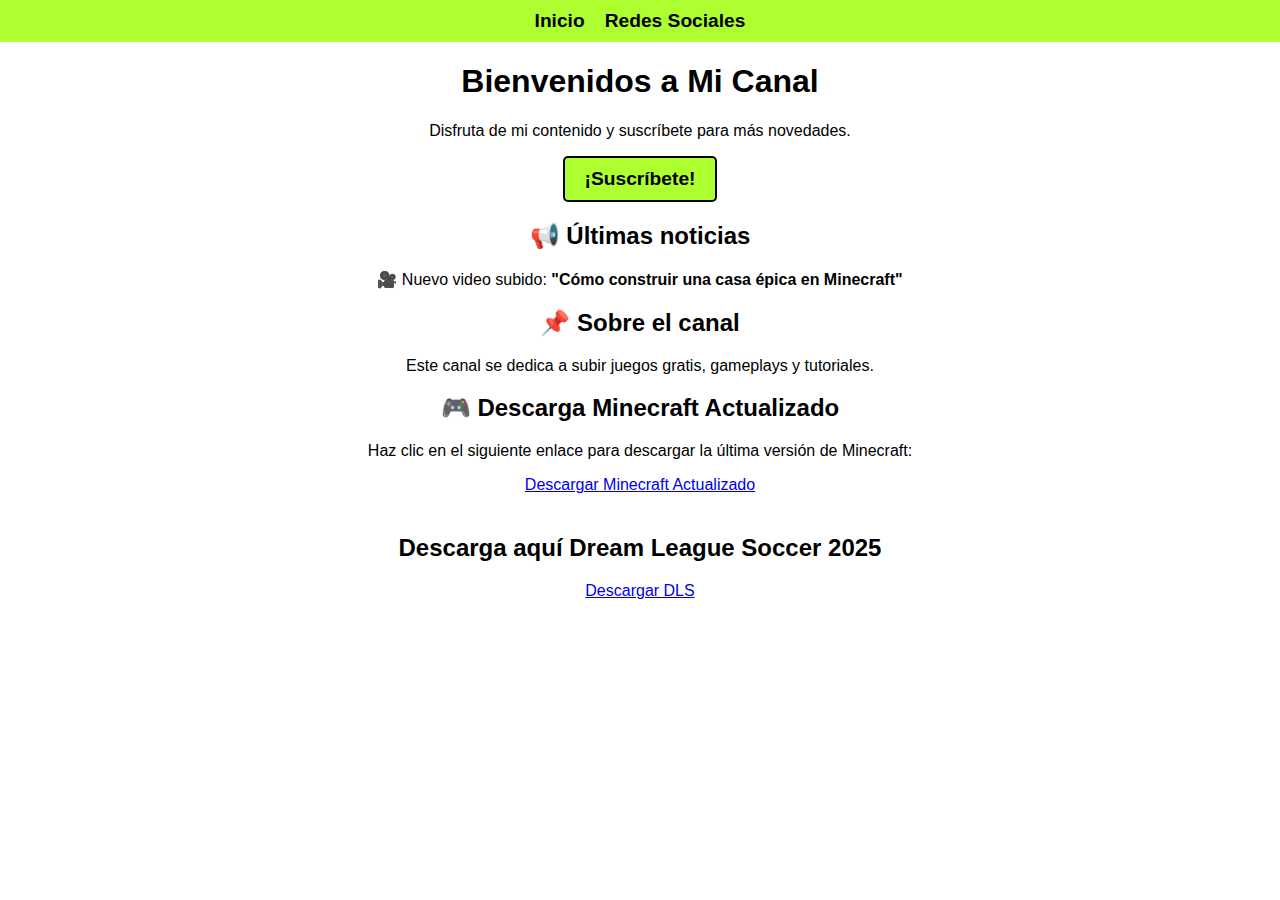
<file: index.html>
<!DOCTYPE html>
<html lang="es">
<head>
    <meta charset="UTF-8">
    <meta name="viewport" content="width=device-width, initial-scale=1.0">
    <title>Mi Canal</title>
    <link rel="stylesheet" href="styles.css">
</head>
<body>

    <header>
        <nav>
            <ul>
                <li><a href="#">Inicio</a></li>
                <li><a href="https://www.instagram.com/rmsaxxe" target="_blank">Redes Sociales</a></li>
            </ul>
        </nav>
    </header>

    <main>
        <h1>Bienvenidos a Mi Canal</h1>
        <p>Disfruta de mi contenido y suscríbete para más novedades.</p>

        <a href="https://www.youtube.com/@Axelito2509" id="subscribe-btn" target="_blank">¡Suscríbete!</a>

        <h2>📢 Últimas noticias</h2>
        <p>🎥 Nuevo video subido: <strong>"Cómo construir una casa épica en Minecraft"</strong></p>
        
        <h2>📌 Sobre el canal</h2>
        <p>Este canal se dedica a subir juegos gratis, gameplays y tutoriales.</p>

        <h2>🎮 Descarga Minecraft Actualizado</h2>
        <p>Haz clic en el siguiente enlace para descargar la última versión de Minecraft:</p>
        <a href="minecraft.html" id="descargar-minecraft">Descargar Minecraft Actualizado</a>
    </main>
<div style="text-align: center; margin-top: 40px;">
    <h2>Descarga aquí Dream League Soccer 2025</h2>
    <a href="dls.html" class="btn-descargar">Descargar DLS</a>
</div>

    <script src="script.js"></script>
</body>
</html>
</file>
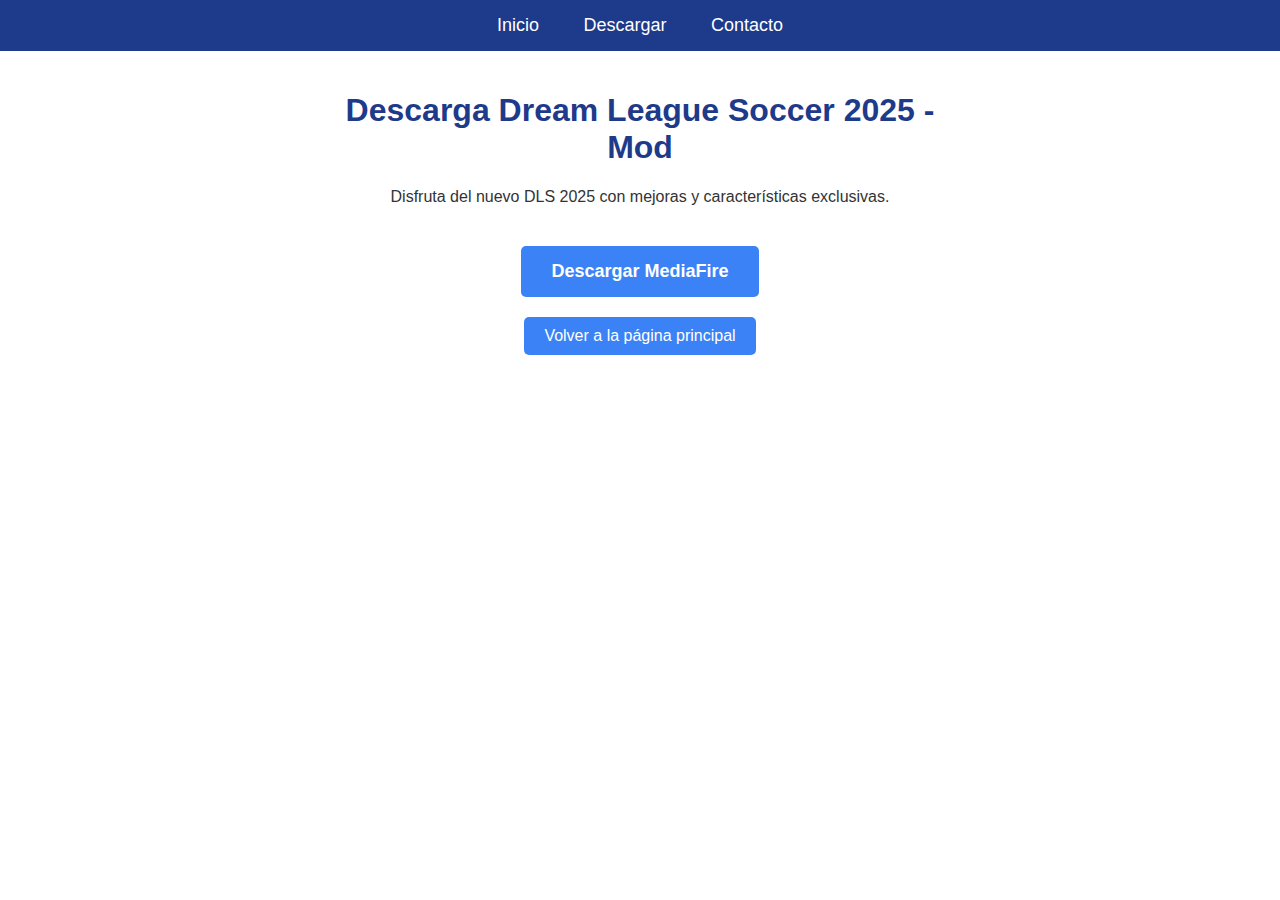
<file: dls.html>
<!DOCTYPE html>
<html lang="es">
<head>
    <meta charset="UTF-8">
    <meta name="viewport" content="width=device-width, initial-scale=1.0">
    <title>Descargar DLS 25 - Mod</title>
    <style>
        body {
            font-family: Arial, sans-serif;
            background-color: #ffffff; /* Fondo blanco */
            color: #333;
            margin: 0;
            padding: 0;
        }
        /* Barra de navegación */
        .navbar {
            background-color: #1E3A8A; /* Azul oscuro */
            padding: 15px;
            text-align: center;
        }
        .navbar a {
            color: white;
            text-decoration: none;
            font-size: 18px;
            padding: 10px 20px;
        }
        .container {
            max-width: 600px;
            margin: auto;
            text-align: center;
            padding: 20px;
        }
        h1 {
            color: #1E3A8A;
        }
        /* Botón de descarga */
        .btn-descargar {
            display: inline-block;
            background-color: #3B82F6;
            color: white;
            font-size: 18px;
            font-weight: bold;
            padding: 15px 30px;
            text-decoration: none;
            border-radius: 5px;
            margin-top: 20px;
            transition: background 0.3s ease;
        }
        .btn-descargar:hover {
            background-color: #2563EB;
        }
        /* Botón de volver */
        .volver {
            display: inline-block;
            margin-top: 20px;
            padding: 10px 20px;
            background-color: #3B82F6;
            color: white;
            text-decoration: none;
            border-radius: 5px;
        }
        .volver:hover {
            background-color: #2563EB;
        }
        /* Anuncios */
        .adsense {
            margin-top: 20px;
            text-align: center;
        }
    </style>
</head>
<body>

    <!-- Barra de navegación -->
    <div class="navbar">
        <a href="index.html">Inicio</a>
        <a href="#">Descargar</a>
        <a href="#">Contacto</a>
    </div>

    <div class="container">
        <h1>Descarga Dream League Soccer 2025 - Mod</h1>
        <p>Disfruta del nuevo DLS 2025 con mejoras y características exclusivas.</p>
        
        <!-- Espacio para anuncios -->
        <div class="adsense">
            <!-- PEGA AQUÍ TU CÓDIGO DE GOOGLE ADSENSE -->
        </div>

        <a href="https://www.mediafire.com/file/y4hwoh1tjcr264y/DLS25--mod-GamesteelStudio.apk/file" class="btn-descargar">
            Descargar MediaFire
        </a>

        <br>

        <a href="index.html" class="volver">Volver a la página principal</a>
    </div>

</body>
</html>
</file>
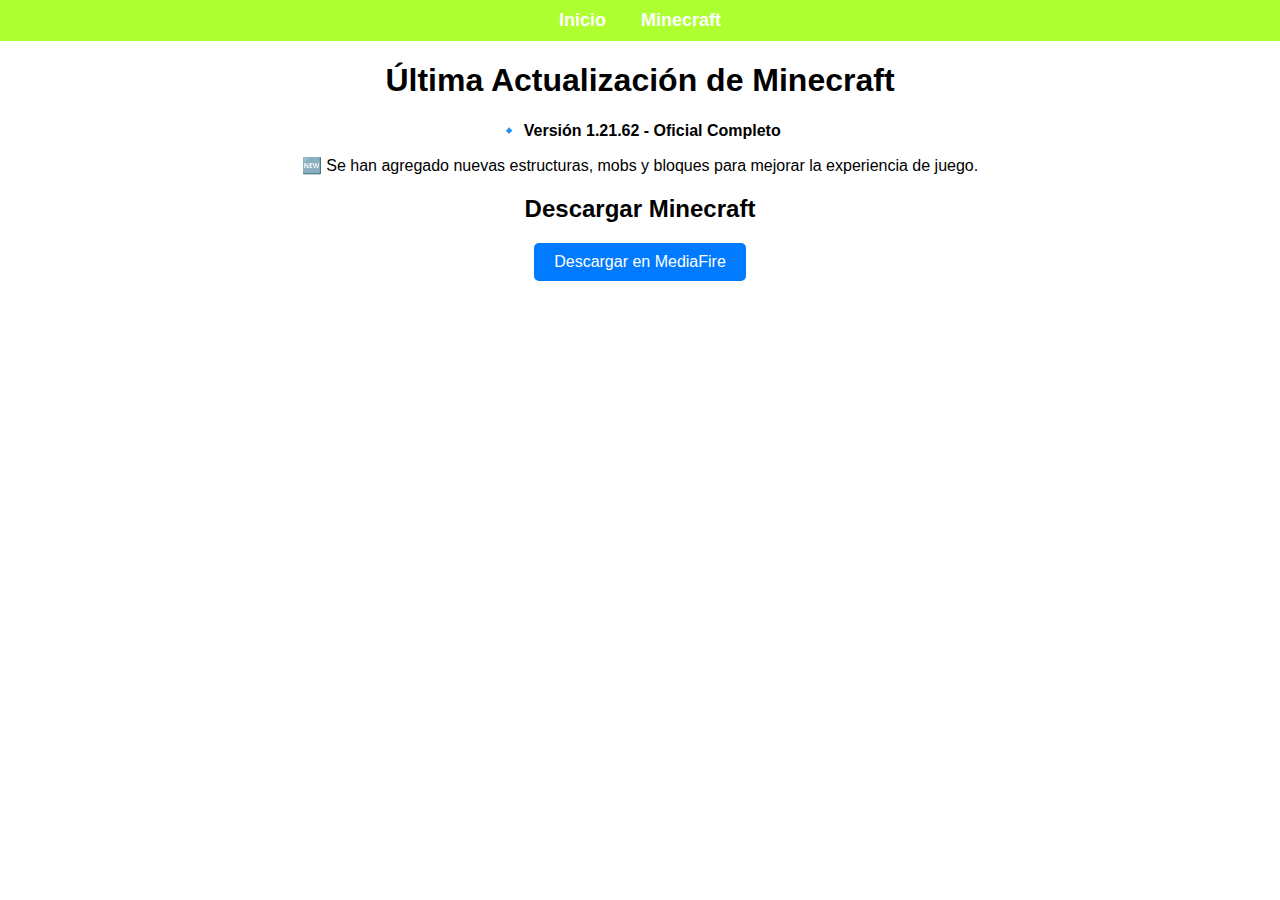
<file: minecraft.html>
<!DOCTYPE html>
<html lang="es">
<head>
    <meta charset="UTF-8">
    <meta name="viewport" content="width=device-width, initial-scale=1.0">
    <title>Minecraft - Última Actualización</title>
    <style>
        /* Estilos generales */
        body {
            background-color: white;
            color: black;
            font-family: Arial, sans-serif;
            text-align: center;
            margin: 0;
            padding: 0;
        }

        /* Barra superior */
        header {
            background-color: #ADFF2F;
            padding: 10px 0;
        }

        nav ul {
            list-style: none;
            padding: 0;
            margin: 0;
            display: flex;
            justify-content: center;
            gap: 20px;
        }

        nav ul li {
            display: inline;
        }

        nav ul li a {
            text-decoration: none;
            color: black;
            font-weight: bold;
            font-size: 1.2em;
        }

        /* Sección de Juegos */
        #juegos-lista {
            background-color: rgba(0, 0, 0, 0.8);
            color: white;
            padding: 20px;
            margin-top: 10px;
            border-radius: 10px;
            display: none;
        }

        #juegos-lista h2 {
            margin-bottom: 10px;
        }

        #juegos-lista ul {
            list-style: none;
            padding: 0;
        }

        #juegos-lista li {
            margin: 10px 0;
        }

        #juegos-lista a {
            color: white;
            text-decoration: none;
            font-size: 1.2em;
        }

        /* Botón Suscribirse */
        #subscribe-btn {
            background-color: #ADFF2F;
            color: black;
            border: 2px solid black;
            padding: 10px 20px;
            font-size: 1.2em;
            cursor: pointer;
            transition: 0.3s;
            border-radius: 5px;
            display: inline-block;
            text-decoration: none;
            font-weight: bold;
        }

        #subscribe-btn:hover {
            background-color: #88CC00;
            color: white;
        }

        /* Ocultar elementos */
        .oculto {
            display: none;
        }
    </style>
</head>
<body>

    <!-- Sección verde limón con enlaces -->
    <div style="background-color: #ADFF2F; padding: 10px; color: white; text-align: center;">
        <nav>
            <ul style="list-style: none; padding: 0;">
                <li style="display: inline; margin-right: 15px;">
                    <a href="index.html" style="color: white; text-decoration: none; font-size: 18px;">Inicio</a>
                </li>
                <li style="display: inline;">
                    <a href="#" style="color: white; text-decoration: none; font-size: 18px;">Minecraft</a>
                </li>
            </ul>
        </nav>
    </div>

    <main>
        <h1>Última Actualización de Minecraft</h1>
        <p>🔹 <strong>Versión 1.21.62 - Oficial Completo</strong></p>
        <p>🆕 Se han agregado nuevas estructuras, mobs y bloques para mejorar la experiencia de juego.</p>
        
        <div class="descarga">
            <h2>Descargar Minecraft</h2>
            <a href="https://link-hub.net/1323409/minecraft" 
               style="display: inline-block; padding: 10px 20px; background-color: #007bff; color: white; text-align: center; text-decoration: none; border-radius: 5px; font-size: 16px; transition: background-color 0.3s;">
               Descargar en MediaFire
            </a>
        </div>
    </main>

</body>
</html>
</file>
<file: styles.css>
/* Estilos generales */
body {
    background-color: white;
    color: black;
    font-family: Arial, sans-serif;
    text-align: center;
    margin: 0;
    padding: 0;
}

/* Barra superior */
header {
    background-color: #ADFF2F;
    padding: 10px 0;
}

nav ul {
    list-style: none;
    padding: 0;
    margin: 0;
    display: flex;
    justify-content: center;
    gap: 20px;
}

nav ul li {
    display: inline;
}

nav ul li a {
    text-decoration: none;
    color: black;
    font-weight: bold;
    font-size: 1.2em;
}

/* Sección de Juegos */
#juegos-lista {
    background-color: rgba(0, 0, 0, 0.8);
    color: white;
    padding: 20px;
    margin-top: 10px;
    border-radius: 10px;
    display: none;
}

#juegos-lista h2 {
    margin-bottom: 10px;
}

#juegos-lista ul {
    list-style: none;
    padding: 0;
}

#juegos-lista li {
    margin: 10px 0;
}

#juegos-lista a {
    color: white;
    text-decoration: none;
    font-size: 1.2em;
}

/* Botón Suscribirse */
#subscribe-btn {
    background-color: #ADFF2F;
    color: black;
    border: 2px solid black;
    padding: 10px 20px;
    font-size: 1.2em;
    cursor: pointer;
    transition: 0.3s;
    border-radius: 5px;
    display: inline-block;
    text-decoration: none;
    font-weight: bold;
}

#subscribe-btn:hover {
    background-color: #88CC00;
    color: white;
}

/* Ocultar elementos */
.oculto {
    display: none;
}
</file>
